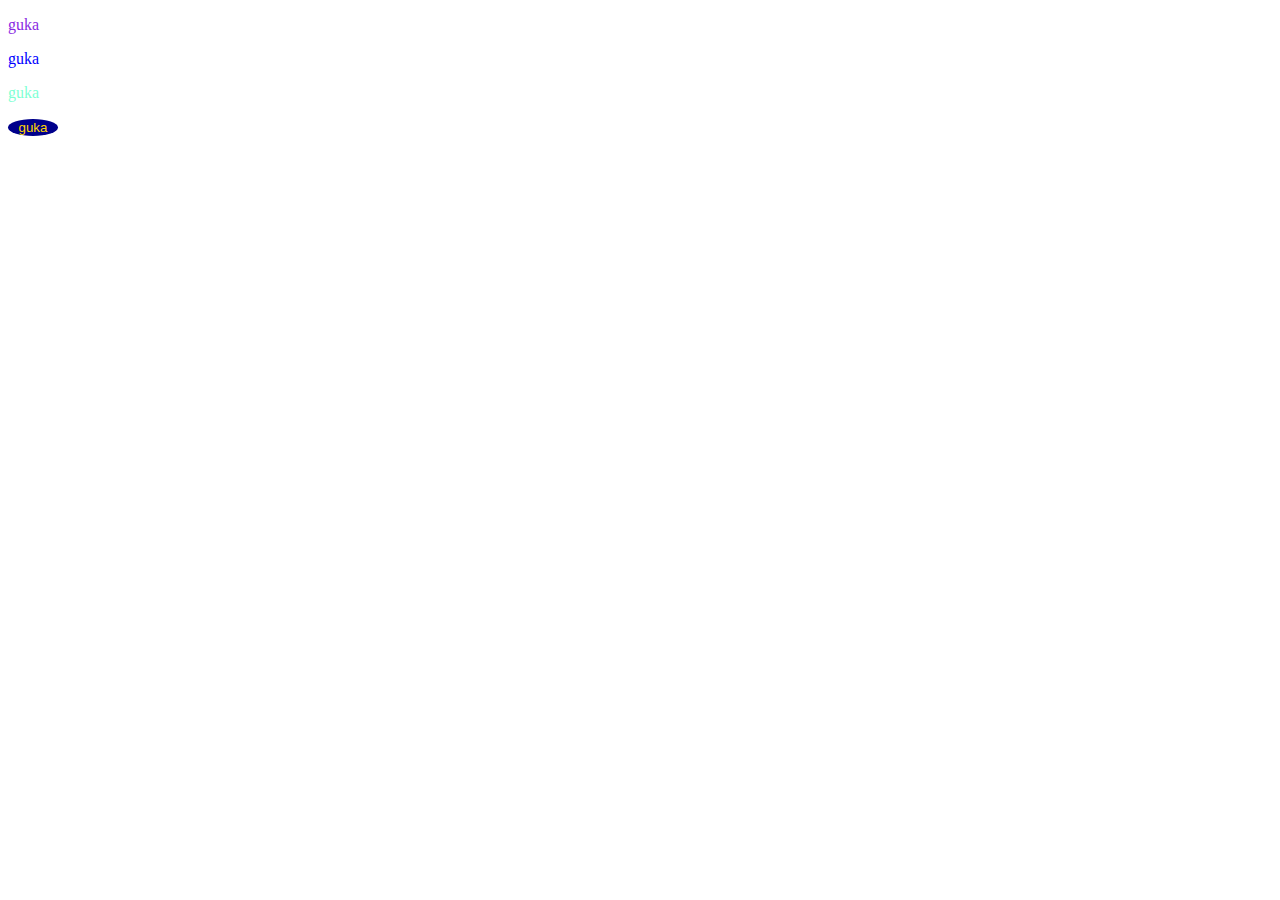
<file: classwork/index.html>
<!DOCTYPE html>
<html lang="en">
<head>
    <meta charset="UTF-8">
    <meta name="viewport" content="width=device-width, initial-scale=1.0">
    <title>Document</title>
    <link rel="stylesheet" href="style.css">
</head>
<body>
   <p id="first-pharagraph">guka</p>
   <p id="second-pharagraph">guka</p>
   <p id="third-pharagraph">guka</p>
   <button id="button">guka</button>
</body>
</html>
</file>
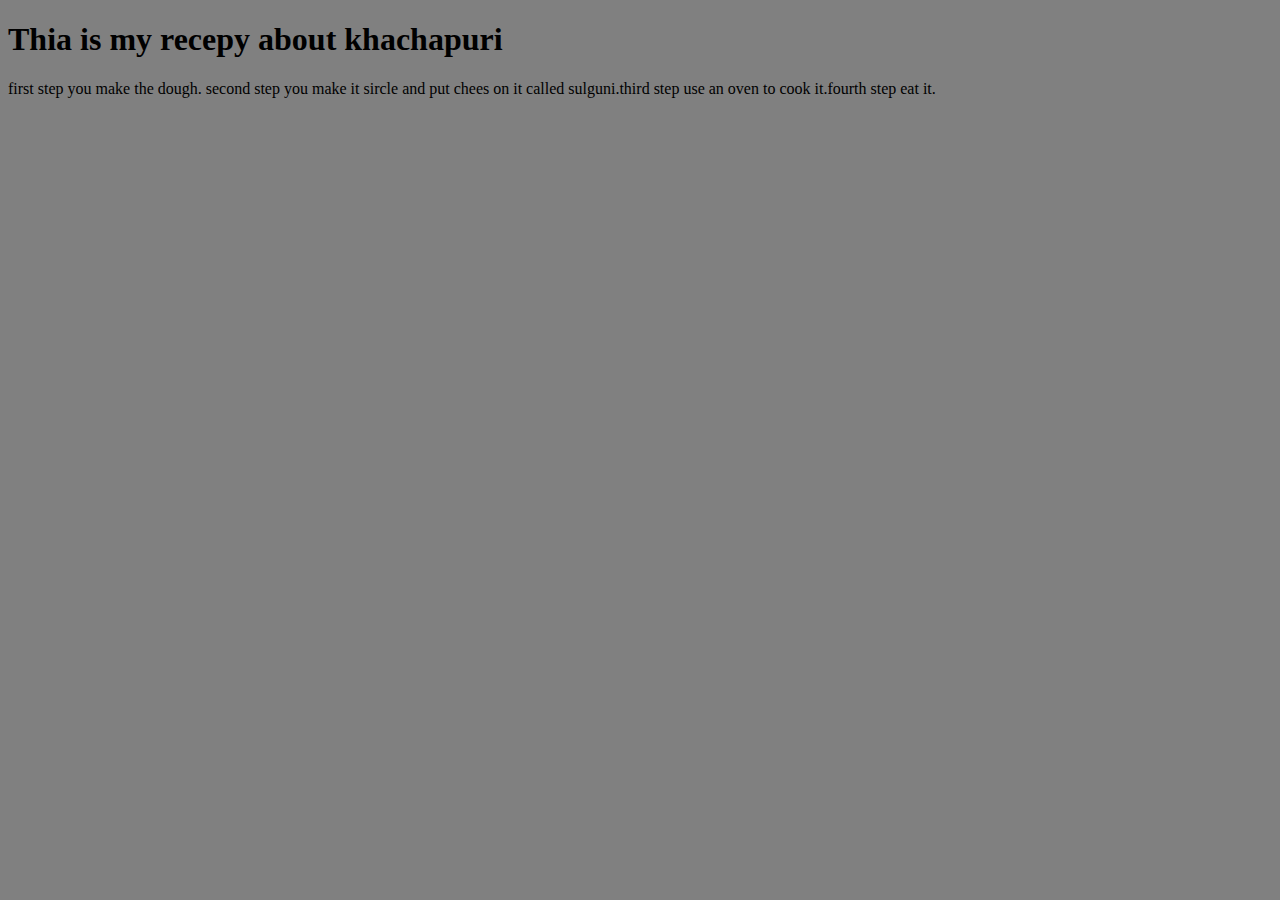
<file: dgevandeli davaleba danielisgan/enother project/hello.html>
<!DOCTYPE html>
<html lang="en">
<head>
    <meta charset="UTF-8">
    <meta name="viewport" content="width=device-width, initial-scale=1.0">
    <title>Document</title>
    <link rel="stylesheet" href="hello.css">
</head>
<body>
    <h1>Thia is my recepy about  khachapuri</h1>
    <p>first step you make the dough. second step you make it sircle and put chees on it called sulguni.third step use an oven to cook it.fourth step eat it.</p>
</body>
</html>
</file>
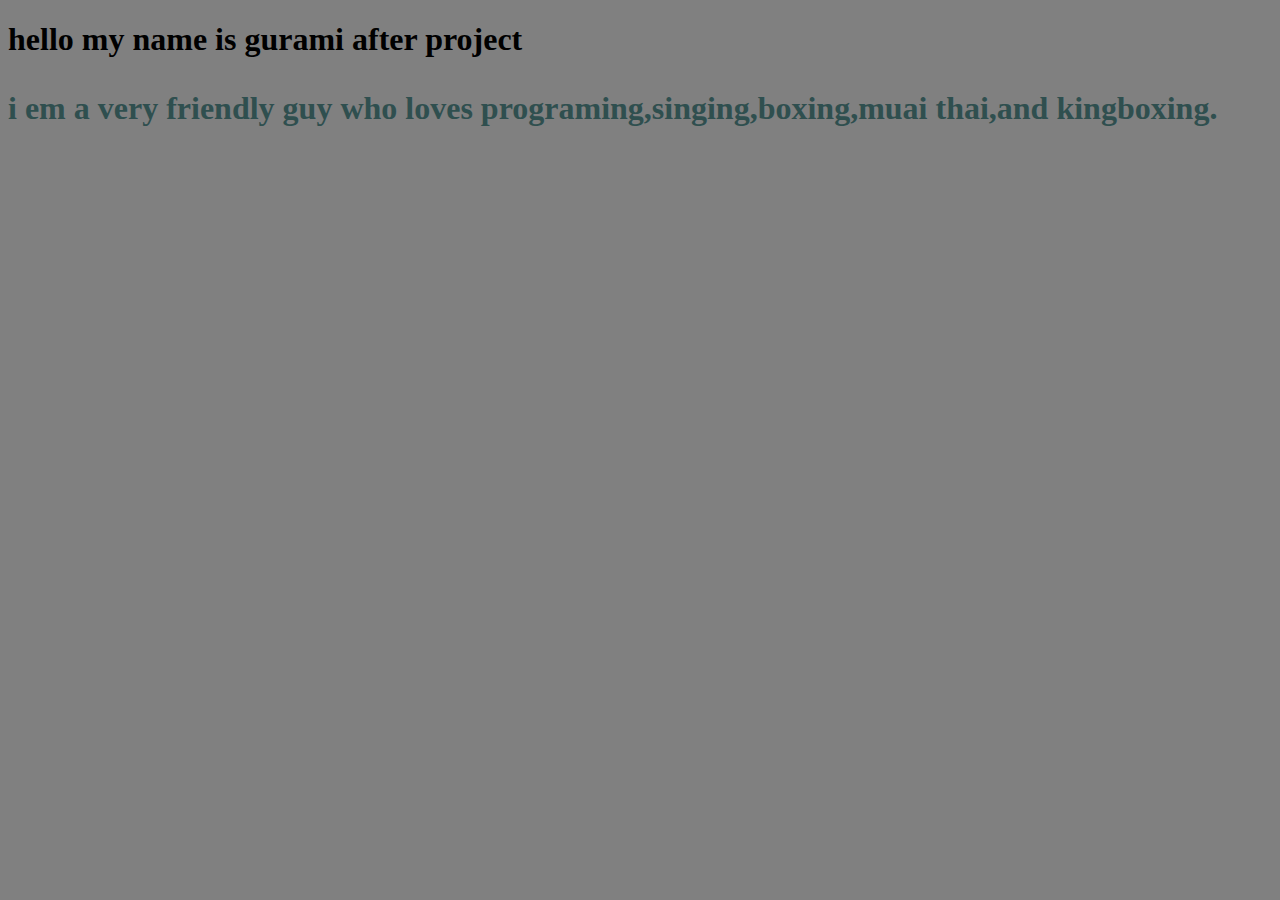
<file: dgevandeli davaleba danielisgan/seceret project/hello.html>
<!DOCTYPE html>
<html lang="en">
<head>
    <meta charset="UTF-8">
    <meta name="viewport" content="width=device-width, initial-scale=1.0">
    <title>Document</title>
    <link rel="stylesheet" href="hello.css">
</head>
<body>
  <h1>hello my name is gurami after project<h1>
 <p>i em a very friendly guy who loves programing,singing,boxing,muai thai,and kingboxing.</p>  
</body>
</html>
</file>
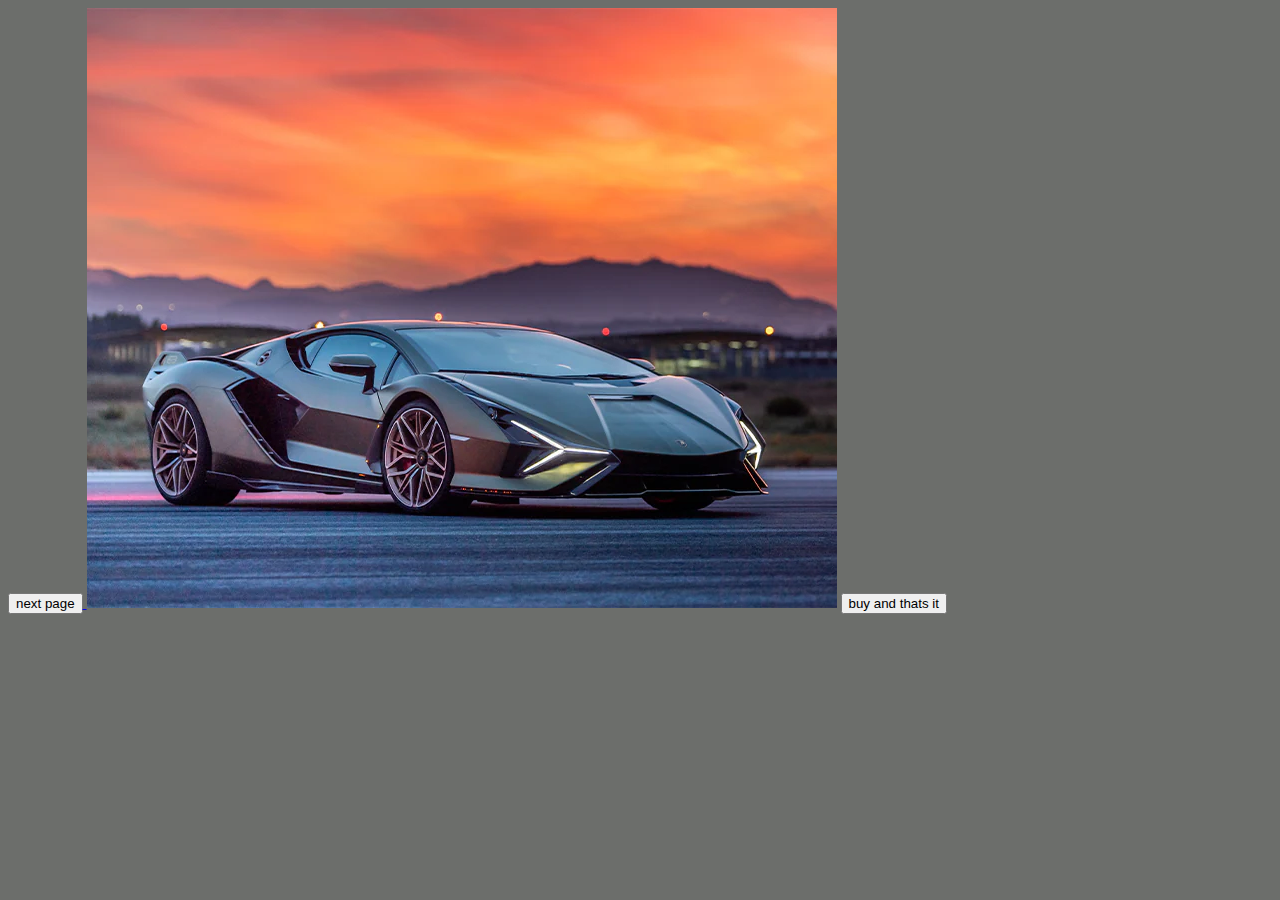
<file: dgevandeli davaleba danielisgan/seceret project/homework/buying.html>
<!DOCTYPE html>
<html lang="en">
<head>
    <meta charset="UTF-8">
    <meta name="viewport" content="width=device-width, initial-scale=1.0">
    <title>Document</title>
</head>
<body>
    <body style="background-color:rgb(108, 110, 107);">
        <a href="h5.html">
            <button>next page</button>
        </a>
        
        <img src="over_m.webp">
        <button>buy and thats it</button>





</body>
</html>
</file>
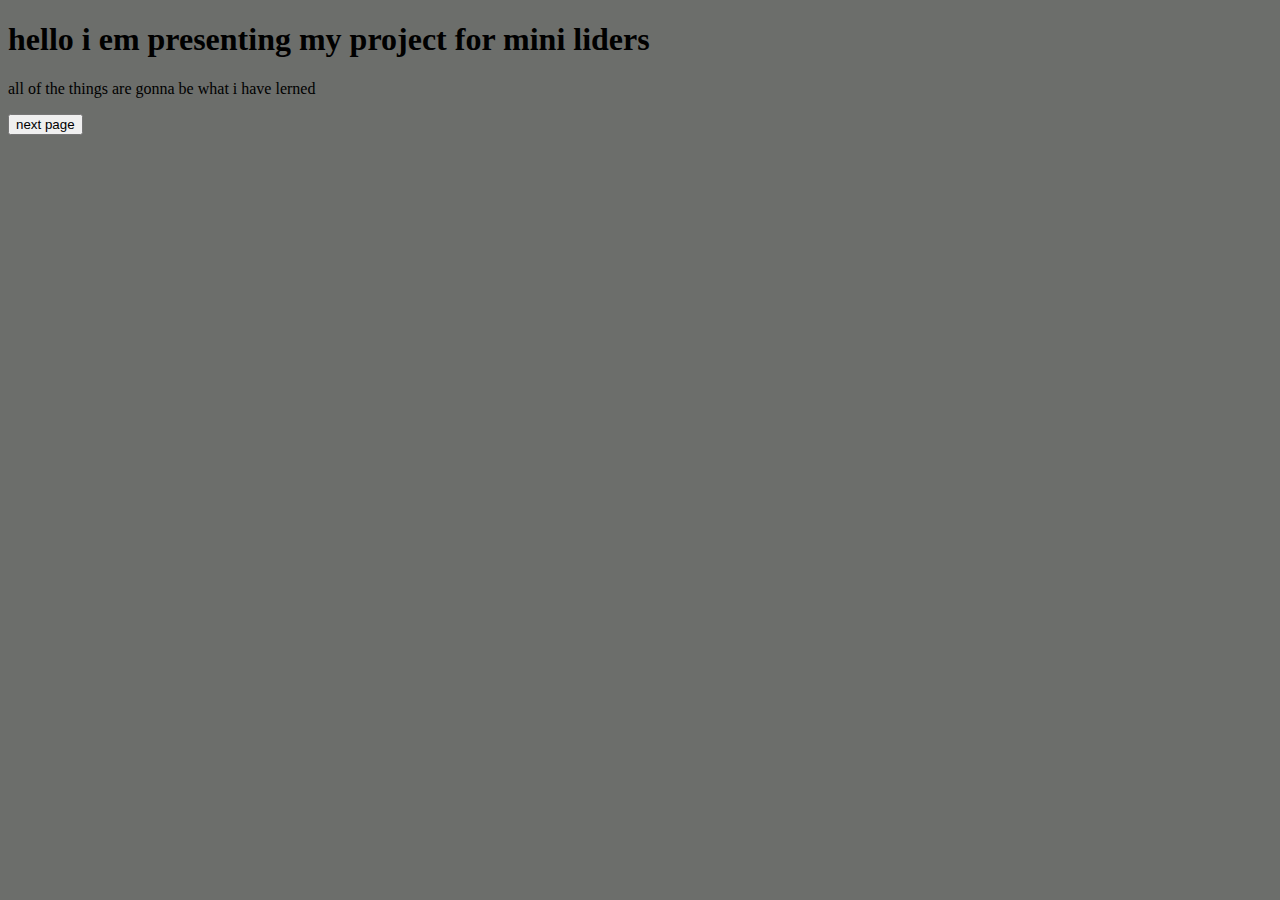
<file: dgevandeli davaleba danielisgan/seceret project/homework/h1.html>
<!DOCTYPE html>
<html lang="en">
<head>
    <meta charset="UTF-8">
    <meta name="viewport" content="width=device-width, initial-scale=1.0"> 
    <link rel="click here to go to next page" href="h2.html">
  
    <title>Document</title>
</head>
<body style="background-color:rgb(108, 110, 107);">
    

    
    
    
   <h1>hello i em presenting my project for mini liders </h1> 
   <p>all of the things are gonna be what i have lerned</p>
   
   <a href="h2.html">
    <button>next page</button>
</a>

</body>
</html>
</file>
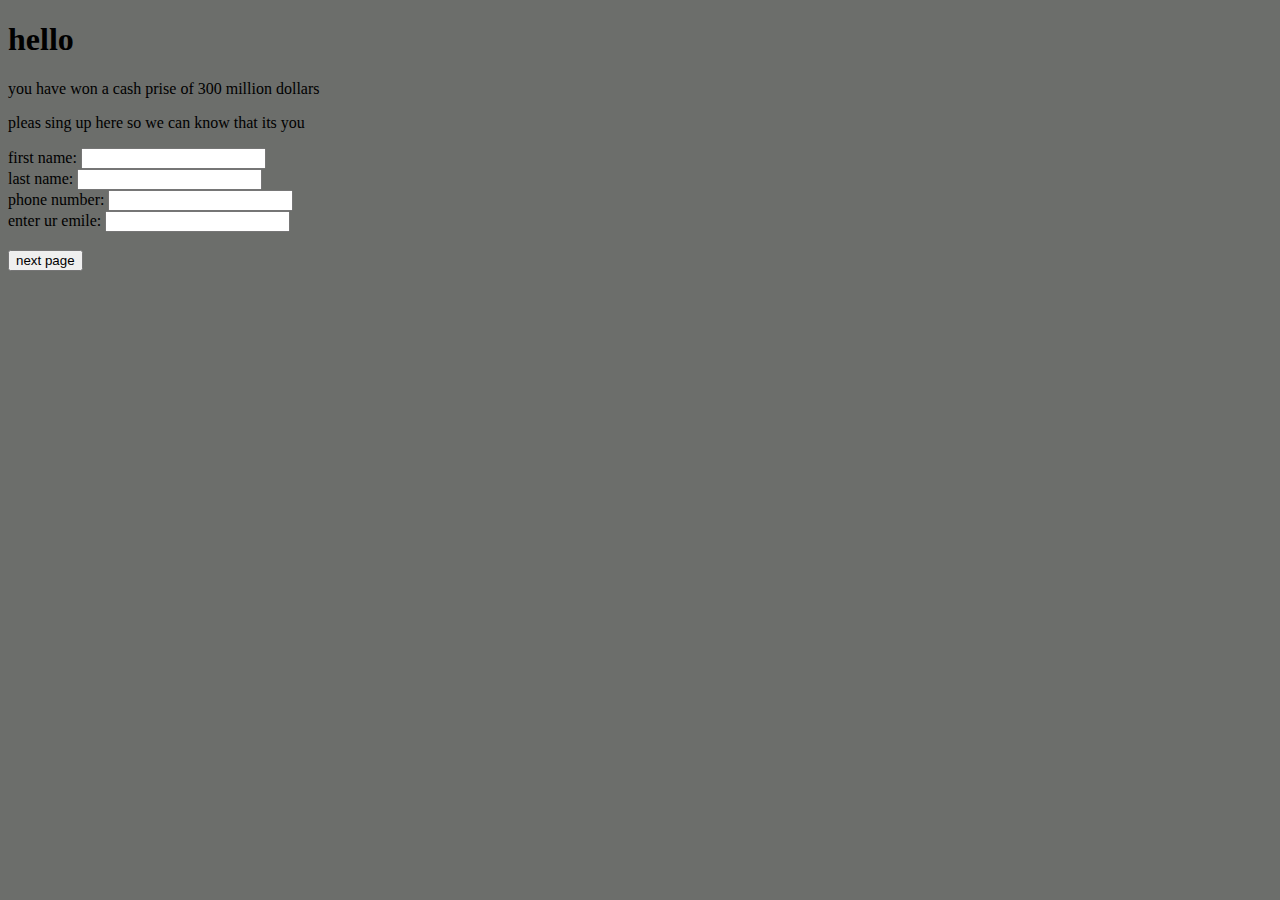
<file: dgevandeli davaleba danielisgan/seceret project/homework/h2.html>
<!DOCTYPE html>
<html lang="en">
<head>
    <meta charset="UTF-8">
    <meta name="viewport" content="width=device-width, initial-scale=1.0">
    <body style="background-color:rgb(108, 110, 107);">
    <title>Document</title>
</head>
<body>
<h1>hello</h1>  
<p>you  have won a cash prise of 300 million dollars</p>
<p>pleas sing up here so we can know that its you</p>


<label for="">first name:</label>
<input type ="text">
<br>
<label for="">last name:</label>
<input type ="text">
<br>
<label for=""> phone number:</label>
<input type ="text">


<br>
<label for=""> enter ur emile:</label>
<input type ="text">
<br>
<br>
<a href="h3.html">
    <button>next page</button>
</a>




</body>
</html>
</file>
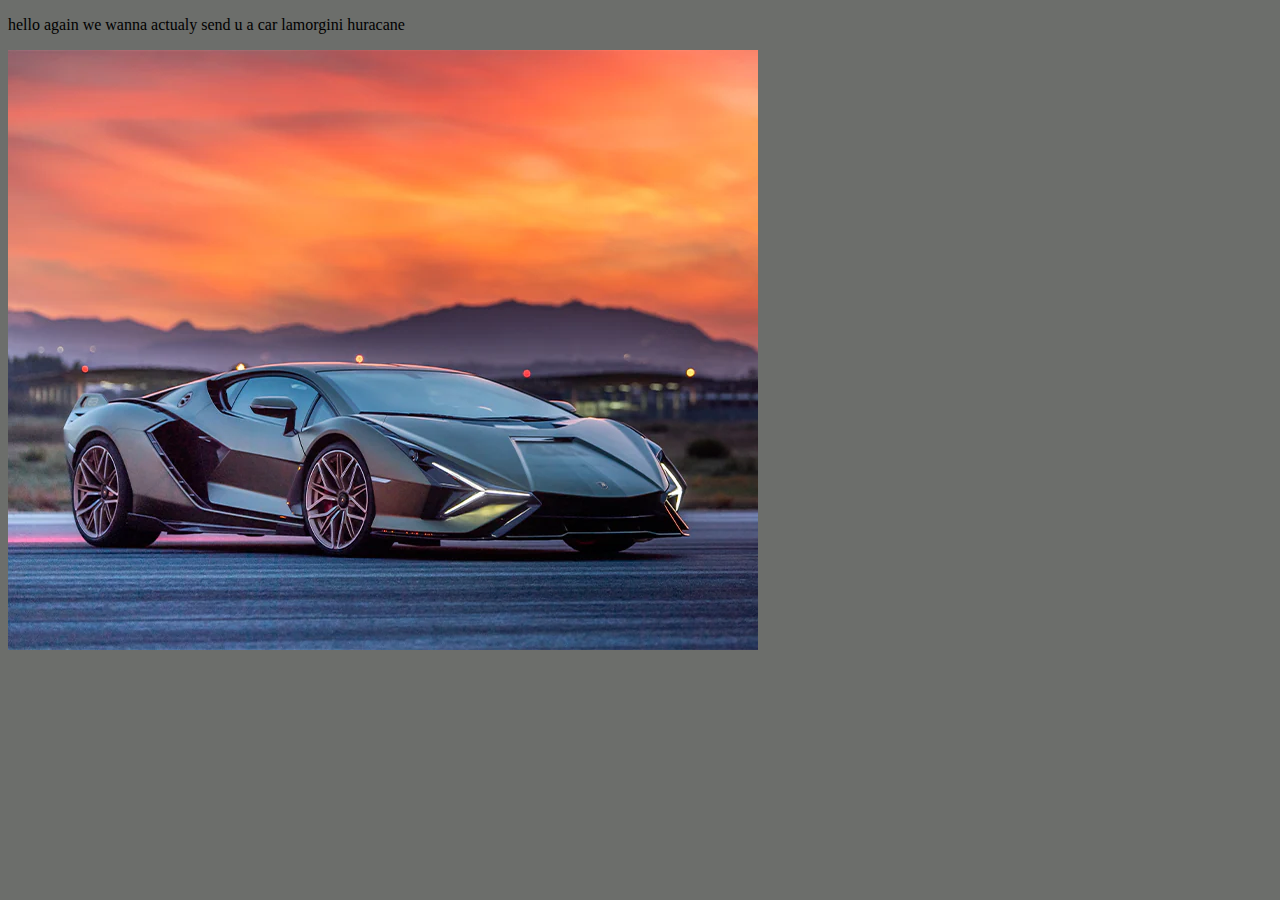
<file: dgevandeli davaleba danielisgan/seceret project/homework/h3.html>
<!DOCTYPE html>
<html lang="en">
<head>
    <meta charset="UTF-8">
    <meta name="viewport" content="width=device-width, initial-scale=1.0">
    <body style="background-color:rgb(108, 110, 107);">
    
</head>
<body>
    
    <p id="one-pharagraph">hello again we wanna actualy send u a car lamorgini huracane</p>
    
<img src="over_m.webp">
</html>
</file>
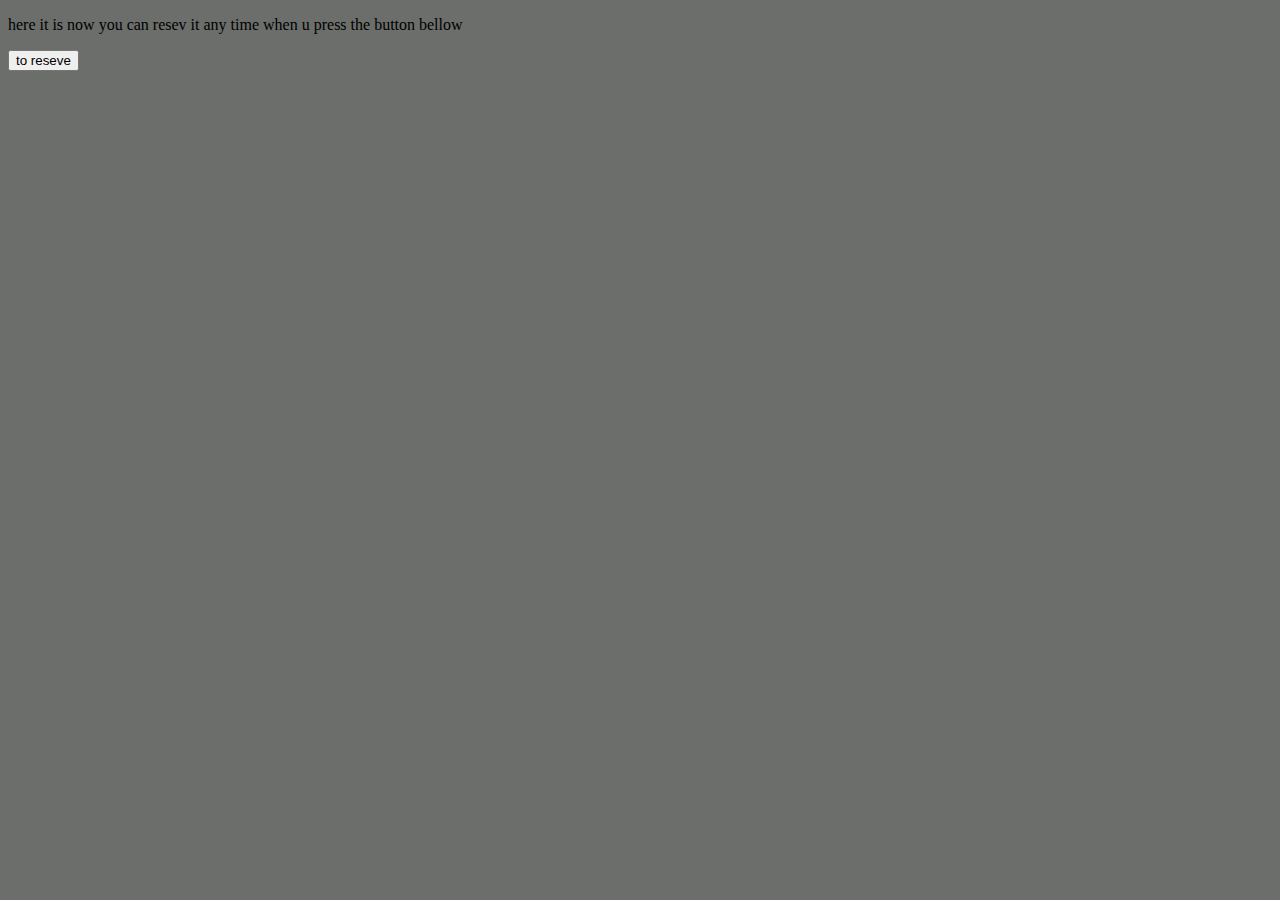
<file: dgevandeli davaleba danielisgan/seceret project/homework/h4.html>
<!DOCTYPE html>
<html lang="en">
<head>
    <meta charset="UTF-8">
    <meta name="viewport" content="width=device-width, initial-scale=1.0">
    <title>Document</title>
</head>
<body>
  <body style="background-color:rgb(108, 110, 107);">
    
    
  <p>here it is now you can resev it any time when u press the button bellow</p>  
  <a href="buying.html">
    <button>to reseve</button>
</a>




</body>
</html>
</file>
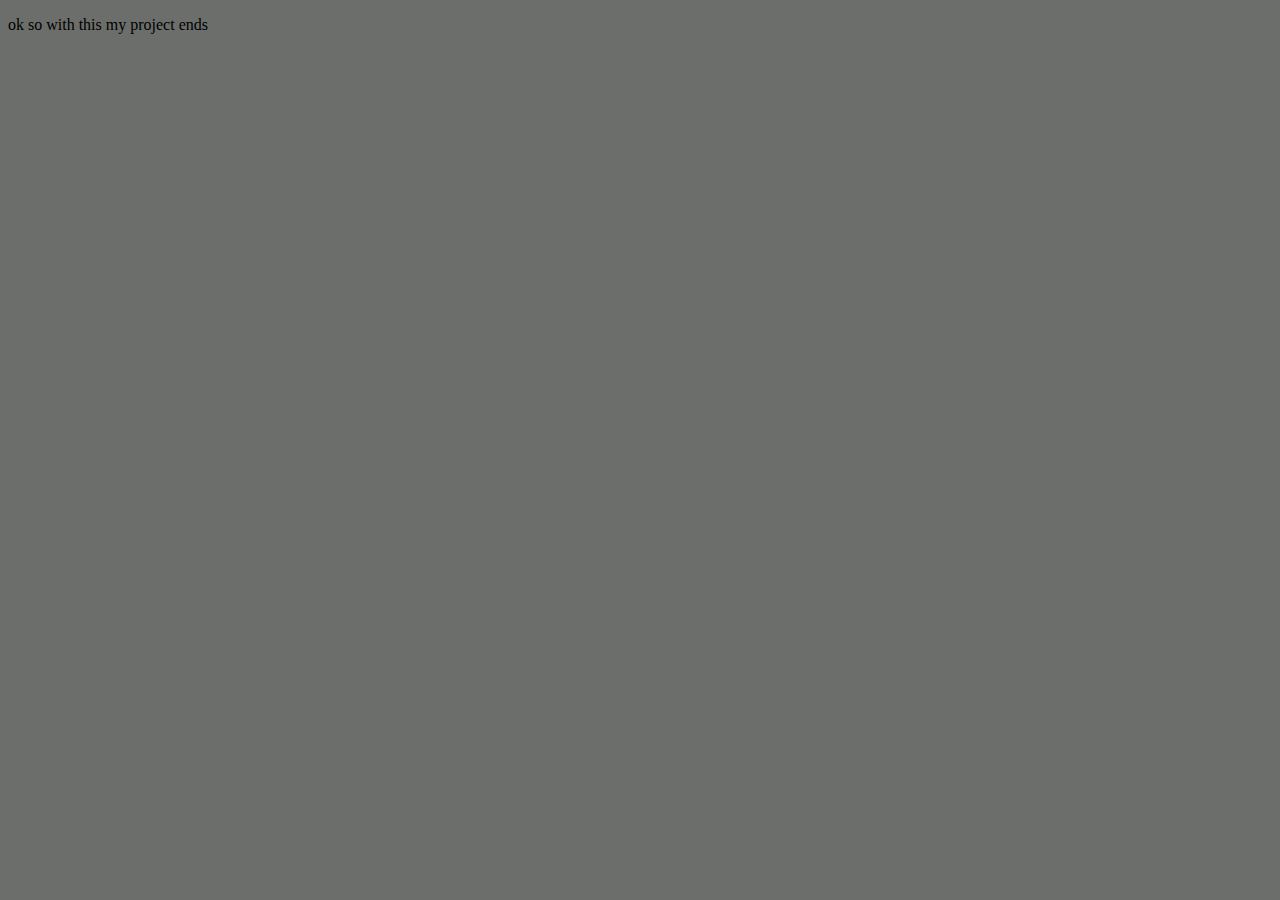
<file: dgevandeli davaleba danielisgan/seceret project/homework/h5.html>
<!DOCTYPE html>
<html lang="en">
<head>
    <meta charset="UTF-8">
    <meta name="viewport" content="width=device-width, initial-scale=1.0">
    <title>Document</title>
</head>
<body>
    <body style="background-color:rgb(108, 110, 107);">
        
   <p>ok so with this my project ends</p> 
</body>
</html>
</file>
<file: classwork/style.css>
#first-pharagraph{
    color: blueviolet;
}
#second-pharagraph{
    color: blue;
}
#third-pharagraph{
    color: aquamarine;
}
#button{
    color: gold;
    background-color: darkblue;
    border: none;
    width: 50px ;
    length: 50px;
   border-radius: 100%;
}
</file>
<file: dgevandeli davaleba danielisgan/enother project/hello.css>
body{

    background-color: grey;
}
</file>
<file: dgevandeli davaleba danielisgan/seceret project/hello.css>
body{

    background-color:grey;
}
h1{
    font:sans-serif;
    color:black;
}
p{
    color: darkslategrey;
}
</file>
